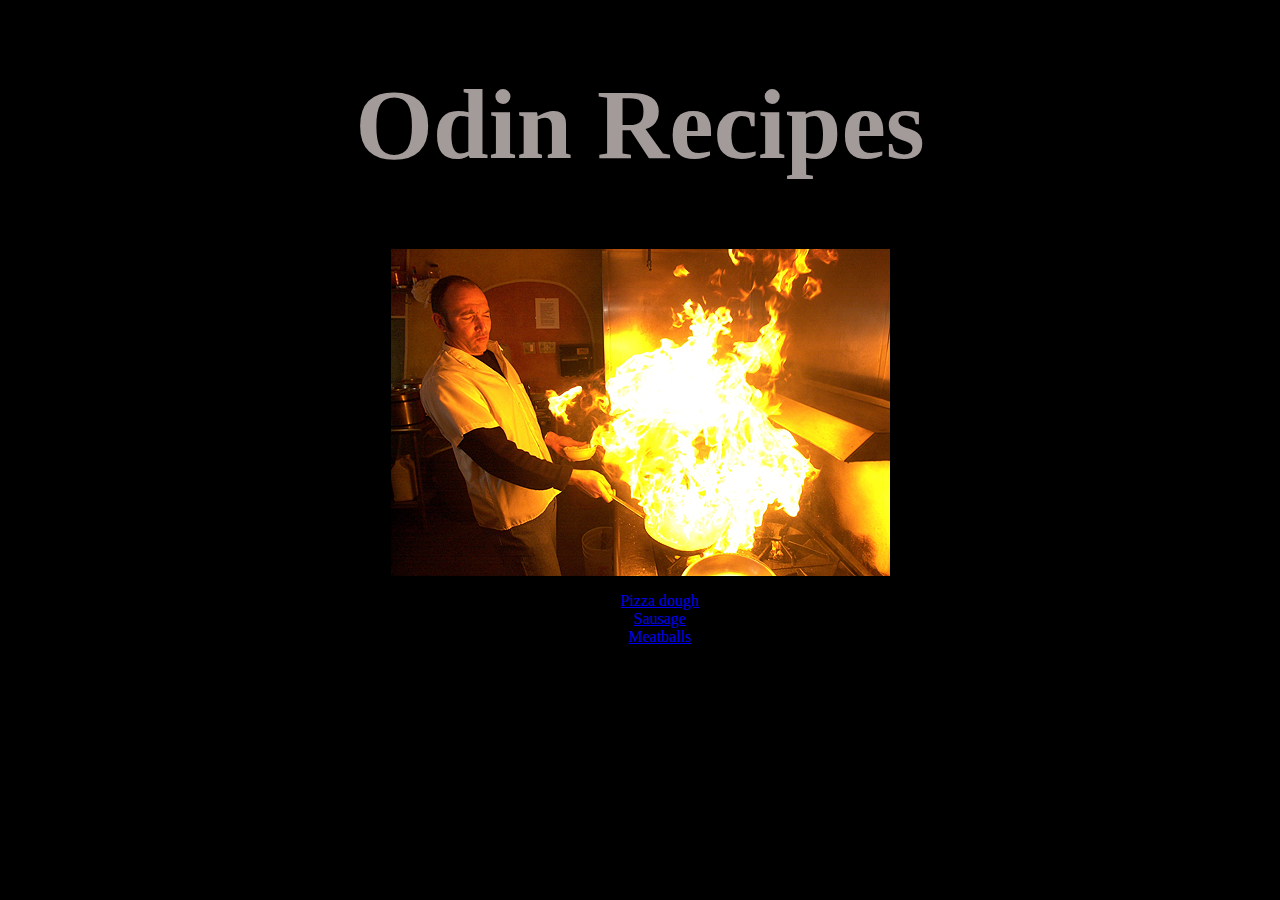
<file: index.html>
<!DOCTYPE html>
<html lang="en">
<head>
    <meta charset="utf-8">
    <title>Recipes</title>
    <link rel="stylesheet" href="style.css" 
</head>


<body>
    <h1 style="color: rgb(163, 154, 154); font-size: 100px;">Odin Recipes</h1>
    <img src="at-work.jpg" alt="how-it-goes" class="center">
    <ul>
        <li> <a href="recipes/pizza.html">Pizza dough</a>  </li>
        <li> <a href="recipes/race-sausage.html">Sausage</a>  </li>
        <li> <a href="recipes/meatballs.html">Meatballs</a> </li>
       



    </ul>
</body>
</file>
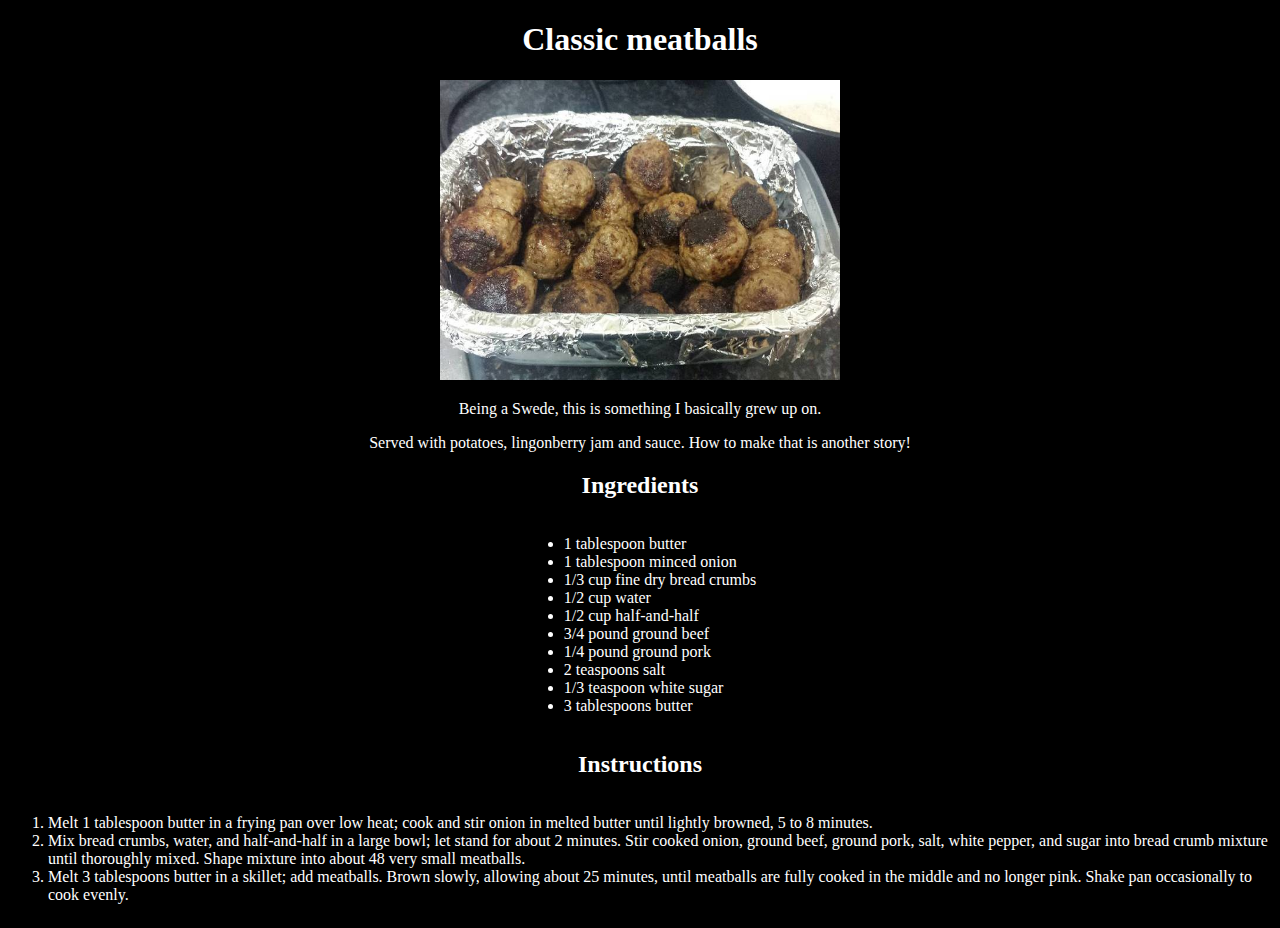
<file: recipes/meatballs.html>
<!DOCTYPE html>
<html lang="en">
<head>
    <meta charset="UTF-8">
    <title>Meatballs</title>
    <link rel="stylesheet" href="meatballs/style.css"
</head>
<body>
    <h1>Classic meatballs</h1>
    <img class="meatBallz" src="meatballs/meatballs.jpg" alt="meatballs">
    <p>Being a Swede, this is something I basically grew up on.</p>
    <p>Served with potatoes, lingonberry jam and sauce. How to make that is another story!</p>

    <h2>Ingredients</h2>
    <div class="listan">
    <ul class="myList">
        <li>1 tablespoon butter</li>
        <li>1 tablespoon minced onion</li>
        <li>1/3 cup fine dry bread crumbs</li>
        <li>1/2 cup water</li>
        <li>1/2 cup half-and-half</li>
        <li>3/4 pound ground beef</li>
        <li>1/4 pound ground pork</li>
        <li>2 teaspoons salt</li>
        <li>1/3 teaspoon white sugar</li>
        <li>3 tablespoons butter</li>
    </ul>
     
    <h2>Instructions</h2>
    <ol class="steps">
        <li>Melt 1 tablespoon butter in a frying pan over low heat; cook and stir onion in melted butter until lightly browned, 5 to 8 minutes.</li>
        <li>Mix bread crumbs, water, and half-and-half in a large bowl; let stand for about 2 minutes.
         Stir cooked onion, ground beef, ground pork, salt, white pepper, and sugar into bread crumb mixture until thoroughly mixed. Shape mixture into about 48 very small meatballs.</li>
         <li>Melt 3 tablespoons butter in a skillet; add meatballs. Brown slowly, allowing about 25 minutes, until meatballs are fully cooked in the middle and no longer pink. 
         Shake pan occasionally to cook evenly.</li>
    </ol>
</div>

</body>




</html>
</file>
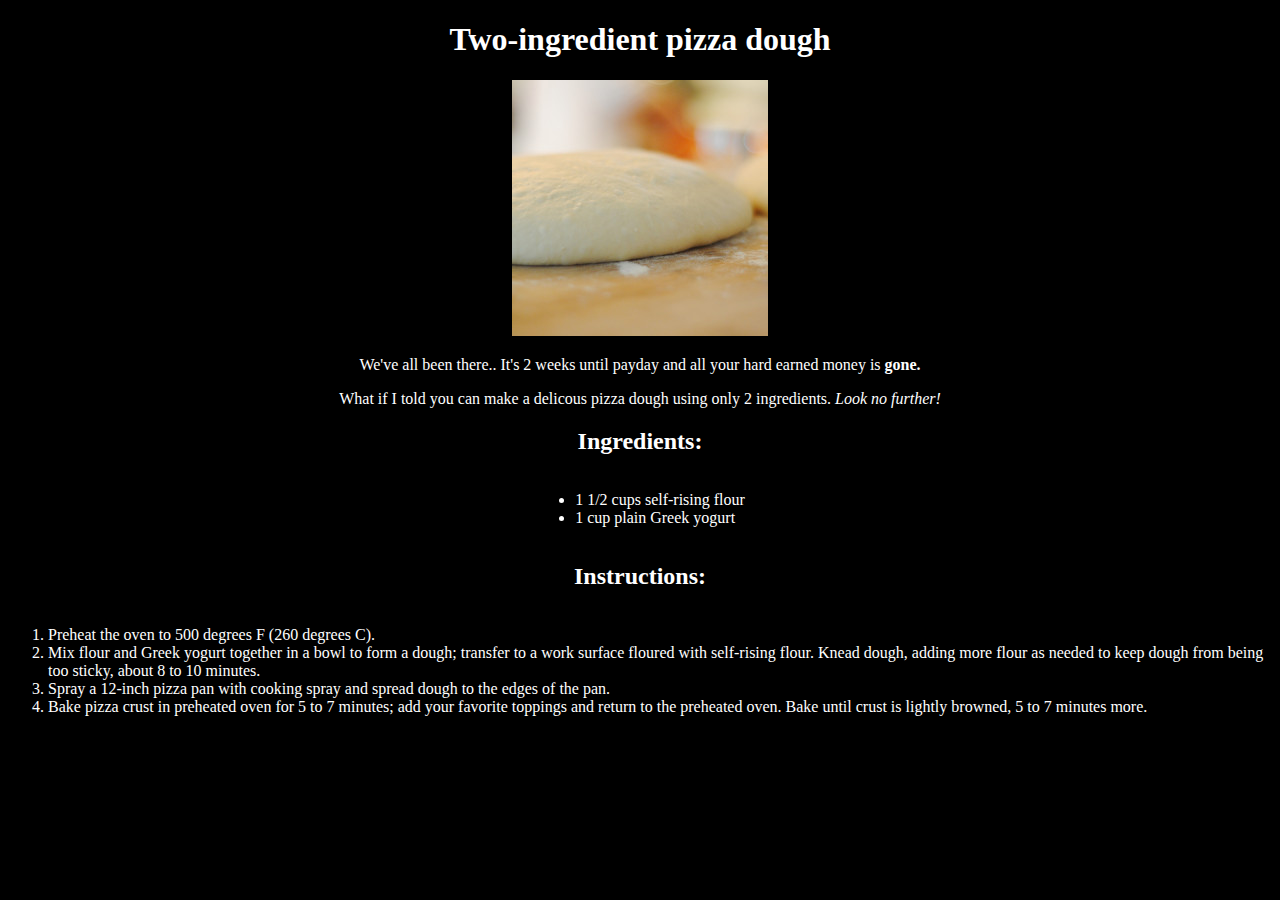
<file: recipes/pizza.html>
<!DOCTYPE html>

<html lang="en">
    <head>
        <meta charset=UTF-8"> 
    <title>Pizza dough</title>
    <link rel="stylesheet" href="pizza_files/style.css"

</head>
<body>
    <h1>Two-ingredient pizza dough</h1>
    <img src="./pizza_files/pizza-dough.jpg" alt="dough">
    <p>We've all been there.. It's 2 weeks until payday and all your hard earned money is  <strong>gone.</strong></p>
    <p>What if I told you can make a delicous pizza dough using only 2 ingredients. <em>Look no further!</em></p>
    <h2>Ingredients:</h2>
    <div class="listor">
    <ul class="ingred">
        <li>1 1/2 cups self-rising flour</li>
        <li>1 cup plain Greek yogurt</li>

    </ul>
    <h2>Instructions:</h2>
    <ol class="instruk">
        <li>Preheat the oven to 500 degrees F (260 degrees C).</li>
        <li>Mix flour and Greek yogurt together in a bowl to form a dough; transfer to a work surface floured with self-rising flour.
        Knead dough, adding more flour as needed to keep dough from being too sticky, about 8 to 10 minutes.</li>
        <li>Spray a 12-inch pizza pan with cooking spray and spread dough to the edges of the pan.</li>
        <li>Bake pizza crust in preheated oven for 5 to 7 minutes; add your favorite toppings and return to the preheated oven. Bake until crust is lightly browned, 5 to 7 minutes more.</li>


    </ol>
</div>

</body>
</html>
</file>
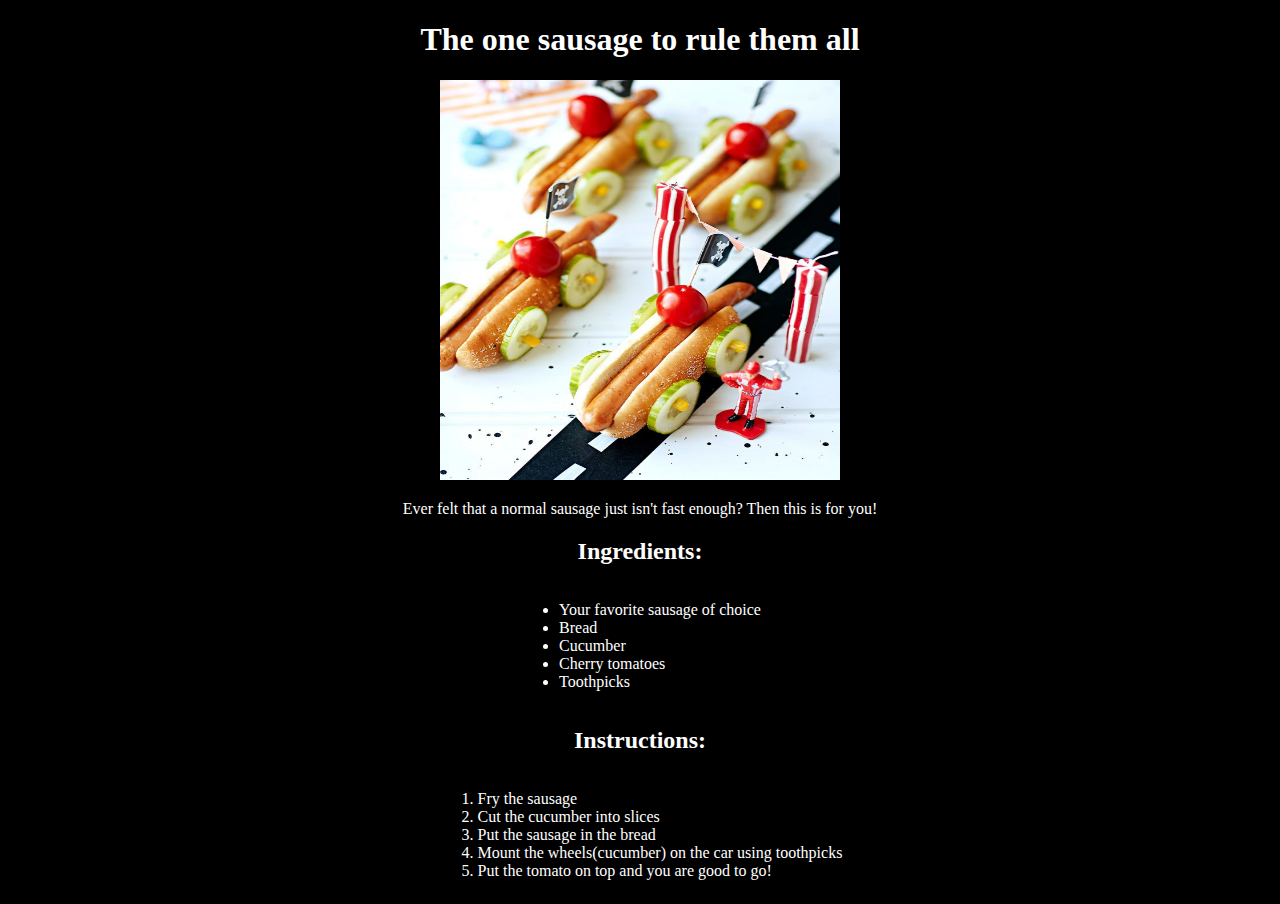
<file: recipes/race-sausage.html>
<!DOCTYPE html>
<html lang="en">
<head>
    <meta charset="utf-8">
    <title>The fastest sausage</title>
    <link rel="stylesheet" href="race-sausage/style.css"
</head>
<body>
<h1>The one sausage to rule them all</h1>
<img class="theKorv" src="race-sausage/racerKorv.jpg" alt="sausage">

<!--Would like to put the text on the right side of the picture, but not sure how to do that yet. Might come back and do that once i've learned to use css more.-->

<p>Ever felt that a normal sausage just isn't fast enough? Then this is for you!<p>
<h2> Ingredients:</h2>
<div class="listor">
<ul class="ingredd">
    <li>Your favorite sausage of choice</li>
    <li>Bread</li>
    <li>Cucumber</li>
    <li>Cherry tomatoes</li>
    <li>Toothpicks</li>
</ul>
<h2>Instructions:</h2>
<ol class="instruk">
    <li>Fry the sausage</li>
    <li>Cut the cucumber into slices</li>
    <li>Put the sausage in the bread</li>
    <li>Mount the wheels(cucumber) on the car using toothpicks </li>
    <li>Put the tomato on top and you are good to go!</li>

</ol>
</div>


</body>

</html>
</file>
<file: style.css>
body {    
    background-color: black;
    color: white;
}
h1 {text-align: center;}
img {}
ul {text-align: center;
color: black;}
.center {  display: block;
    margin-left: auto;
    margin-right: auto;

}
</file>
<file: recipes/meatballs/style.css>
body { text-align: center;
background-color: black;
color: white;}

.meatBallz {
    width: 400px;
    height: 300px;
}


div.listan {
    text-align: center;
}
ul.myList, ol.steps {
display: inline-block;
text-align: left;
}
</file>
<file: recipes/pizza_files/style.css>
body { background-color: black;
color: white;
text-align: center;}

div.listor {text-align: center;}
ul.ingred, ol.instruk {
    display: inline-block;
    text-align: left;
    
}
</file>
<file: recipes/race-sausage/style.css>
.theKorv { height: 400px;
width: 400px;}
body { text-align: center;
background-color: black; color: white;}
div.listor {text-align: center;}
ul.ingredd, ol.instruk {
    display:inline-block;
    text-align: left;
}
</file>
